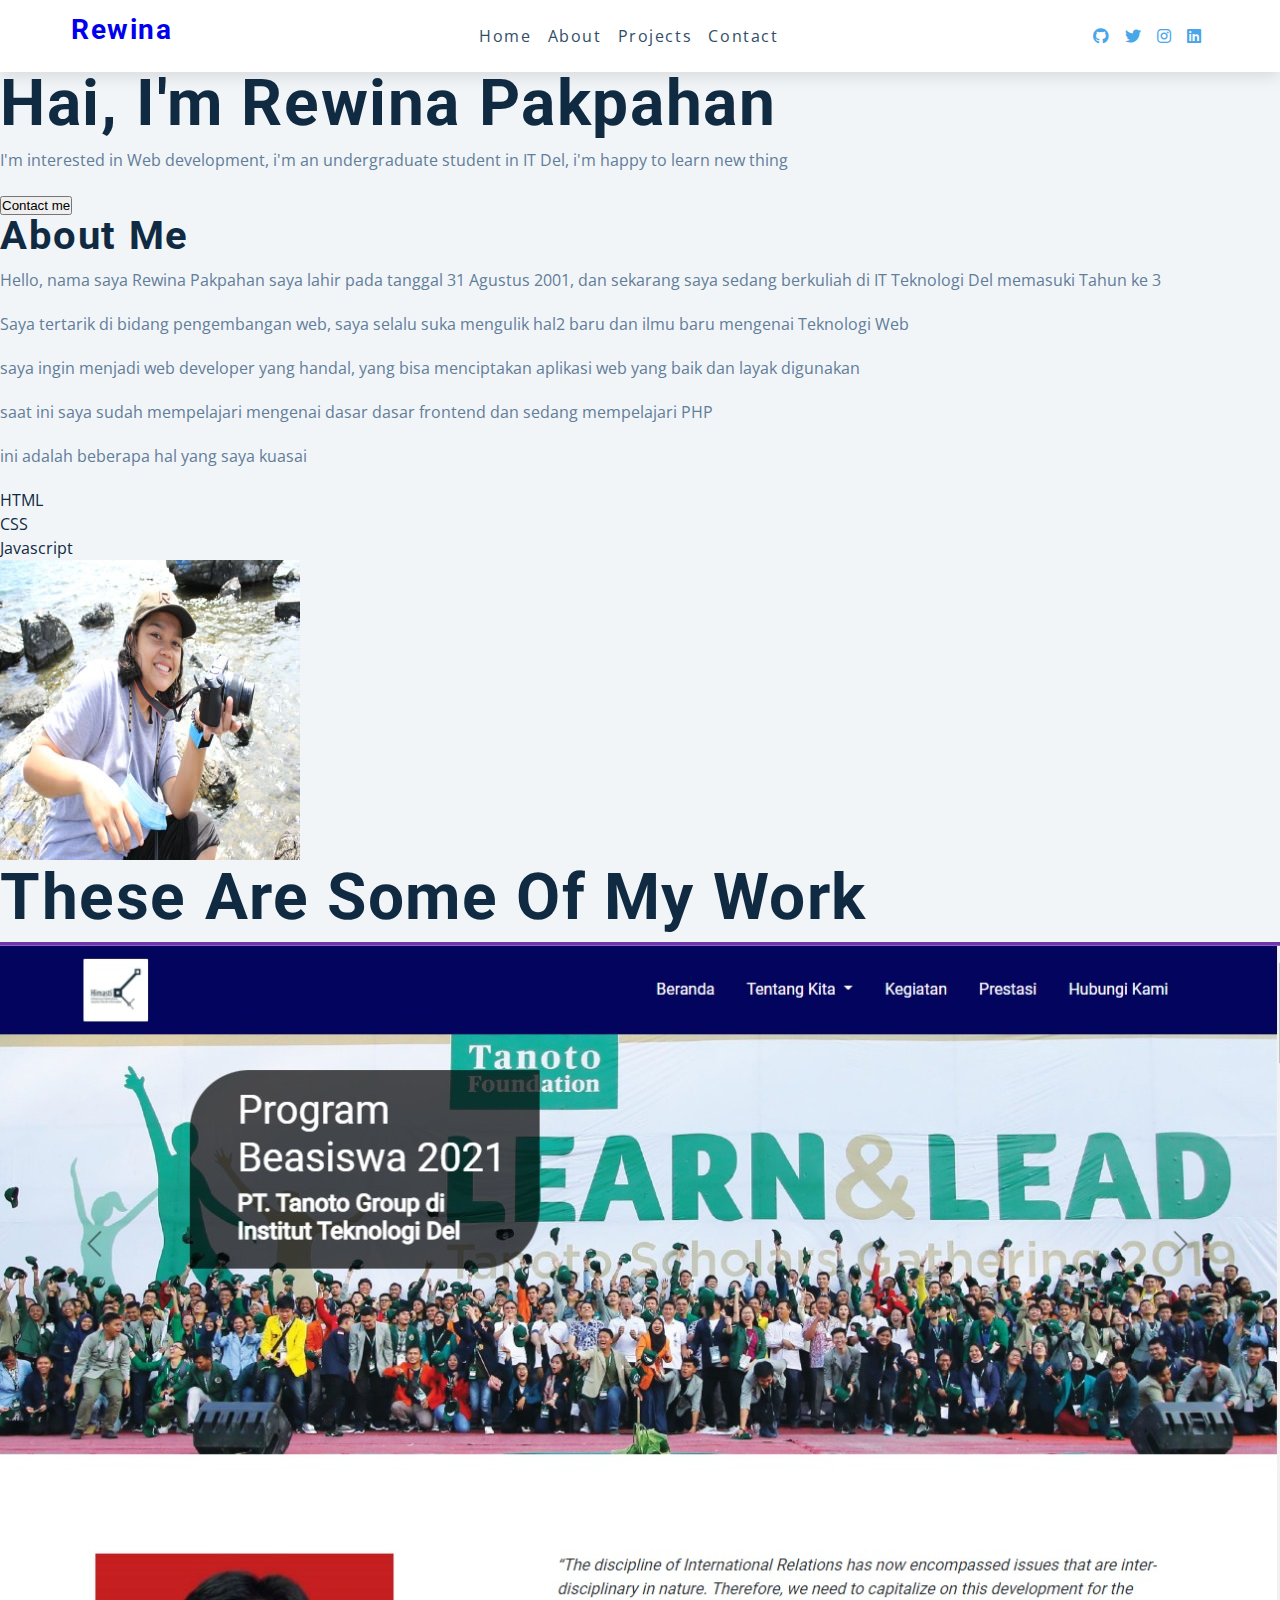
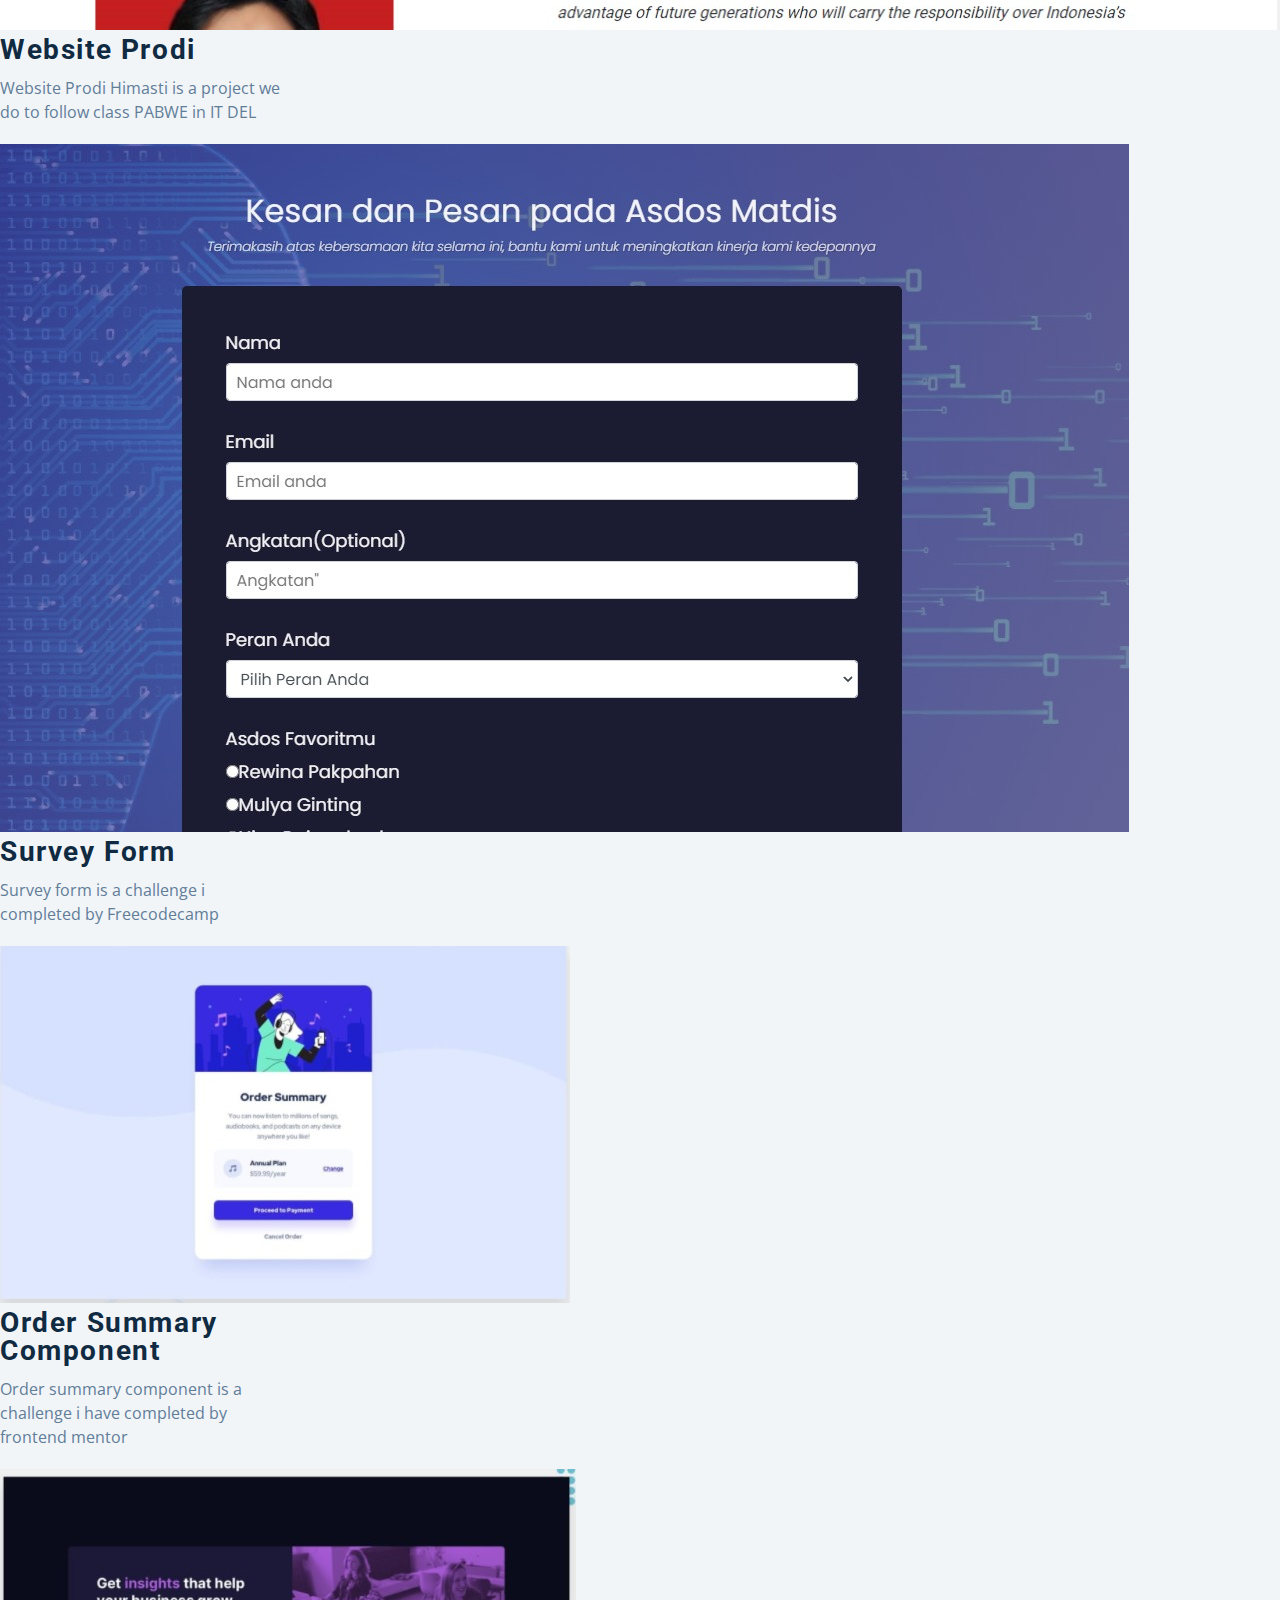
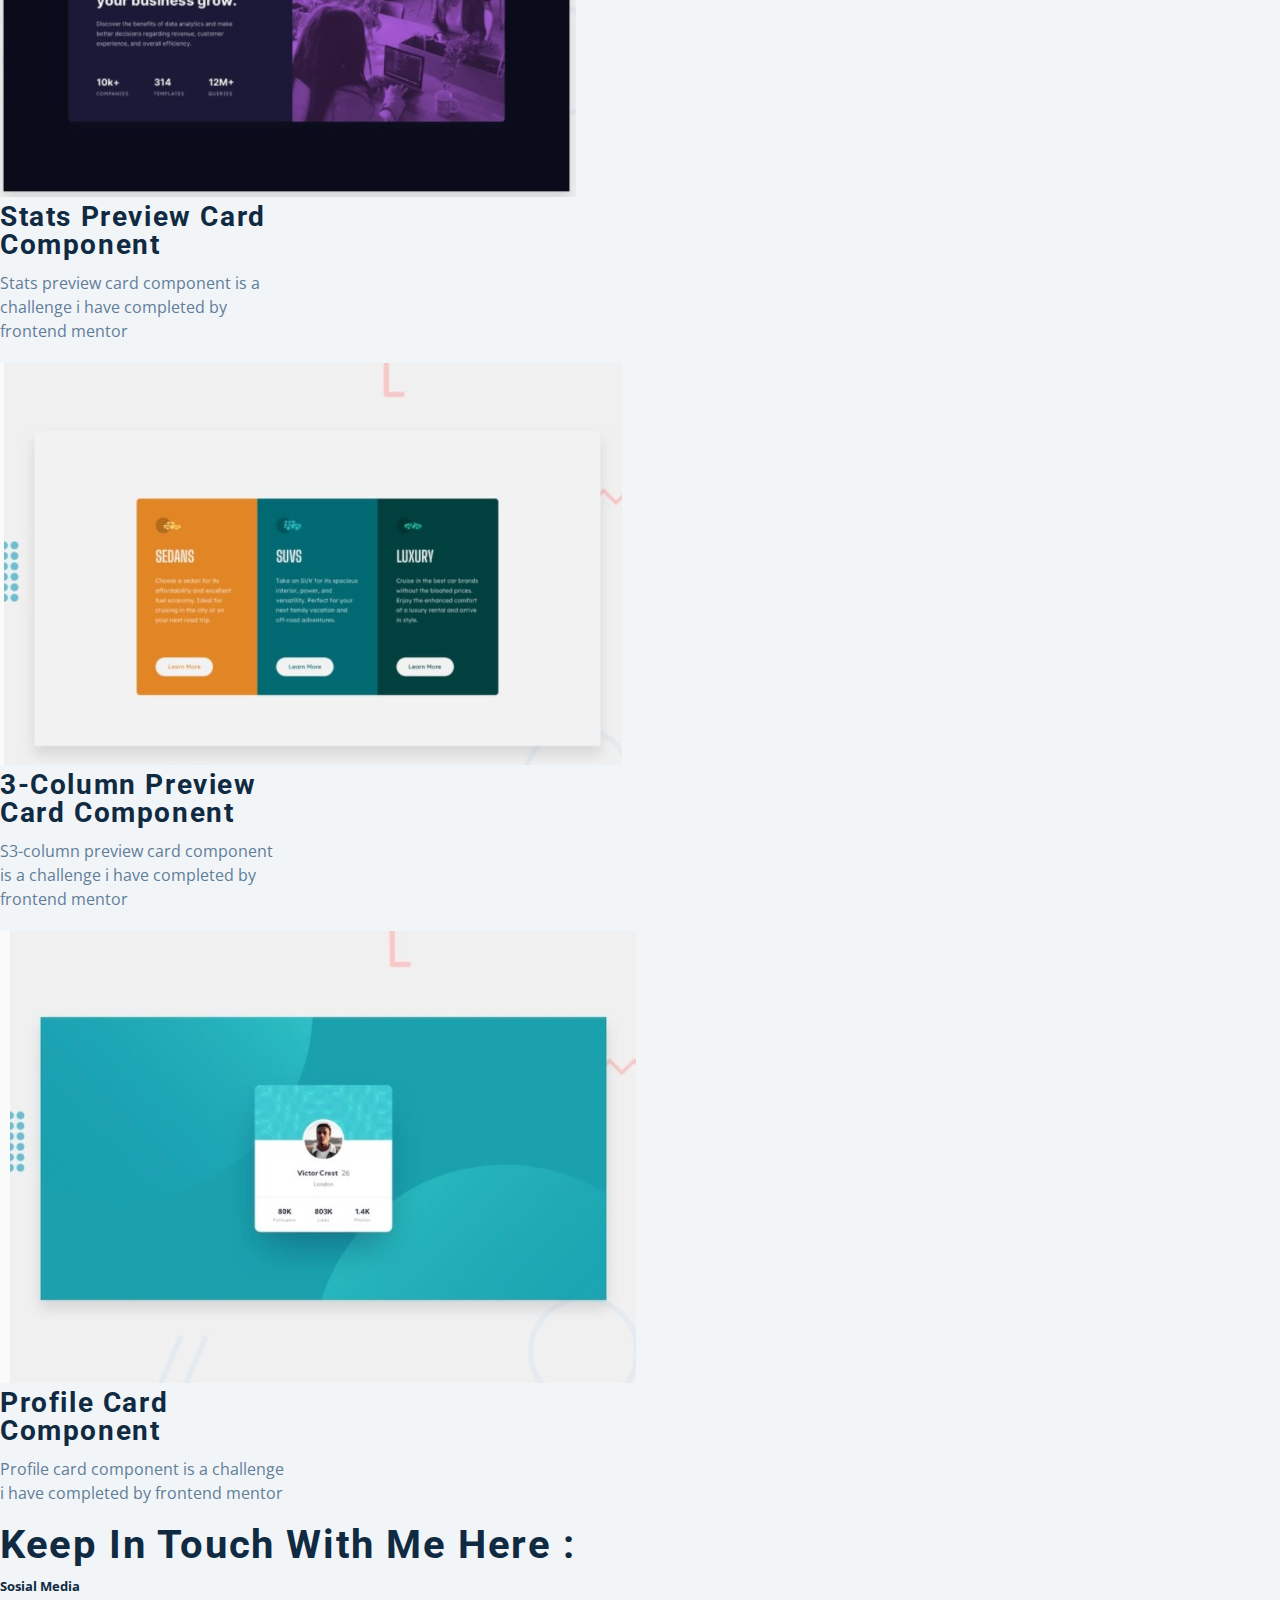
<file: Portofolio/index.html>
<!doctype html>
<html lang="en">
    <head>
        <!-- Required meta tags -->
        <meta charset="utf-8">
        <meta name="viewport" content="width=device-width, initial-scale=1">

        <!-- Bootstrap CSS -->
        <link href="https://cdn.jsdelivr.net/npm/bootstrap@5.0.2/dist/css/bootstrap.min.css" rel="stylesheet" integrity="sha384-EVSTQN3/azprG1Anm3QDgpJLIm9Nao0Yz1ztcQTwFspd3yD65VohhpuuCOmLASjC" crossorigin="anonymous">

        <!-- fontawesome -->
        <link rel="stylesheet" href="https://fonts.googleapis.com/icon?family=Material+Icons" />
        <link href="https://unpkg.com/boxicons@2.0.9/css/boxicons.min.css" rel="stylesheet" />
            <!-- font-awesome -->
        <link
        rel="stylesheet"
        href="https://cdnjs.cloudflare.com/ajax/libs/font-awesome/5.14.0/css/all.min.css"
        />
            <!-- link css -->
        <link rel="stylesheet" href="style.css">
        <title>Portofolio</title>
    </head>
    <body>
            <!-- Start of navbar -->
                <nav>
                    <div class="nav-center">
                    <!-- nav header -->
                    <div class="nav-header">
                        <h3><a href="#about">Rewina</a></h3>
                        <button class="nav-toggle">
                        <i class="fas fa-bars"></i>
                        </button>
                    </div>
                    <!-- links -->
                    <ul class="links">
                        <li>
                        <a href="#scrollspyHome">home</a>
                        </li>
                        <li>
                        <a href="about.html">about</a>
                        </li>
                        <li>
                        <a href="projects.html">projects</a>
                        </li>
                        <li>
                        <a href="contact.html">contact</a>
                        </li>
                    </ul>
                    <!-- social media -->
                    <ul class="social-icons">
                        <li>
                            <a target="blank" href="https://github.com/rewinapakpahan">
                                <i class="fab fa-github"></i>
                            </a>
                            </li>
                        <li>
                        <a target="blank" href="https://twitter.com/hohihehahu">
                            <i class="fab fa-twitter"></i>
                        </a>
                        </li>
                        <li>
                        <a target="blank" href="https://www.instagram.com/rewinapakpahan_/">
                            <i class="fab fa-instagram"></i>
                        </a>
                        </li>
                        <li>
                        <a target="blank" href="https://www.linkedin.com/in/rewina-pakpahan-819b141bb/">
                            <i class="fab fa-linkedin"></i>
                        </a>
                        </li>
                    </ul>
                    </div>
                </nav>
                    </nav>
        <!-- The end of navbar -->
        
        <!-- The Start of home -->
        <div class="container">
            <div class="row">
                <div class="col">
                    <h1>Hai, I'm Rewina Pakpahan</h1>
                    <p>I'm interested in Web development, i'm an undergraduate student in IT Del, i'm happy to learn new thing</p>
                    <button type="button" class="btn btn-dark">Contact me</button>
                </div>
            </div>
        </div>
        <!-- The end of home -->

        <!-- The Start of About Me -->
        <div id="about" class="container">
            <div class="row">
                <div class="col-8">
                    <h2>About Me</h2>
                    <p>Hello, nama saya Rewina Pakpahan saya lahir pada tanggal 31 Agustus 2001, dan sekarang saya sedang berkuliah di IT Teknologi Del memasuki Tahun ke 3</p>
                    <p>Saya tertarik di bidang pengembangan web, saya selalu suka mengulik hal2 baru dan ilmu baru mengenai Teknologi Web</p>
                    <p>saya ingin menjadi web developer yang handal, yang bisa menciptakan aplikasi web yang baik dan layak digunakan</p>
                    <p>saat ini saya sudah mempelajari mengenai dasar dasar frontend dan sedang mempelajari PHP</p>
                    <p>ini adalah beberapa hal yang saya kuasai</p>
                    <ul>
                        <li>HTML</li>
                        <li>CSS</li>
                        <li>Javascript</li>
                    </ul>
                </div>
                <div class="col-4">
                    <img src="./img/REWINA.jpeg" class="rounded-circle">
                </div>
            </div>
        </div>
        <!-- The End of About Me -->

        <!-- The start of Work -->
        <div class="container">
                    <div class="row justify-content-around">
                        <h1>These are some of my work</h1>
                        <div class="card my-3" style="width: 18rem;">
                            <img src="./img/project6.jpeg" class="card-img-top" alt="...">
                            <div class="card-body">
                                <h3>Website Prodi</h3>
                                <p class="card-text">Website Prodi Himasti is a project we do to follow class PABWE in IT DEL</p>
                            </div>
                        </div>
                        <div class="card my-3" style="width: 18rem;">
                            <img src="./img/project5.jpeg" class="card-img-top" alt="...">
                            <div class="card-body">
                                <h3>Survey form</h3>
                                <p class="card-text">Survey form is a challenge i completed by Freecodecamp</p>
                            </div>
                        </div>  
                        <div class="card my-3" style="width: 18rem;">
                            <img src="./img/project3.jpeg" class="card-img-top" alt="...">
                            <div class="card-body">
                                <h3>Order summary component</h3>
                                <p class="card-text">Order summary component is a challenge i have completed by frontend mentor</p>
                            </div>
                        </div>
                        <div class="card my-3" style="width: 18rem;">
                            <img src="./img/project4.jpeg" class="card-img-top" alt="...">
                            <div class="card-body">
                                <h3>Stats preview card component</h3>
                                <p class="card-text">Stats preview card component is a challenge i have completed by frontend mentor</p>
                            </div>
                        </div>
                        <div class="card my-3" style="width: 18rem;">
                            <img src="./img/project2.jpeg" class="card-img-top" alt="...">
                            <div class="card-body">
                                <h3>3-column preview card component</h1>
                                <p class="card-text">S3-column preview card component   is a challenge i have completed by frontend mentor</p>
                            </div>
                        </div>
                        <div class="card my-3" style="width: 18rem;">
                            <img src="./img/project1.jpeg" class="card-img-top" alt="...">
                            <div class="card-body">
                                <h3>Profile card component</h3>
                                <p class="card-text">Profile card component is a challenge i have completed by frontend mentor</p>
                            </div>
                        </div>  
            </div>
        </div>
        <!-- The end of Work -->

        <!-- The start of skill -->
        <div class="container">
            <div class="row">
                <h2>Keep in touch with me here :</h2>
                <h5>Sosial Media</h5>
                <div class="icon-sosial-media d-flex mt-4">
                    <a class="text-white" href="https://www.facebook.com/Institut.Teknologi.Del/" target="_blank"><i class="bx bxl-facebook-square me-3"></i></a>
                    <a class="text-white" href="https://www.youtube.com/channel/UCi_VutHsvtyaJQ84s9xdSDg" target="_blank"> <i class="bx bxl-youtube me-3"></i> </a>
                    <a class="text-white" href="https://www.instagram.com/it.del/?hl=id" target="_blank"><i class="bx bxl-instagram"></i> </a>
                </div>
        </div>
            </div>
        </div>
        <!-- the end of skill -->
        
    <!-- Option 1: Bootstrap Bundle with Popper -->
    <script src="https://cdn.jsdelivr.net/npm/bootstrap@5.0.2/dist/js/bootstrap.bundle.min.js" integrity="sha384-MrcW6ZMFYlzcLA8Nl+NtUVF0sA7MsXsP1UyJoMp4YLEuNSfAP+JcXn/tWtIaxVXM" crossorigin="anonymous"></script>
    <script src="script.js"></script>
</body>
</html>
</file>
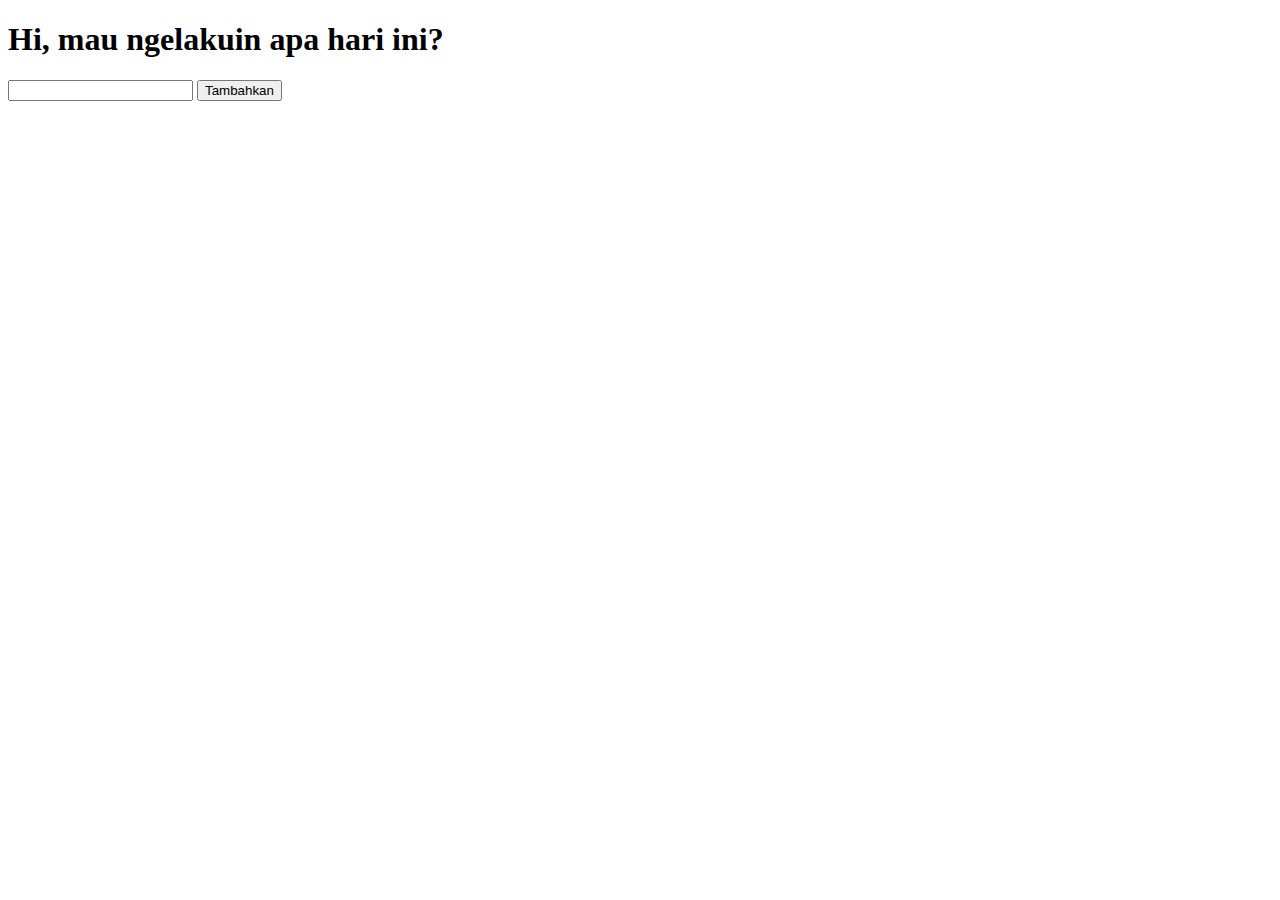
<file: Portofolio/todo.html>
<!DOCTYPE html>
<html lang="en">
<head>
    <meta charset="UTF-8">
    <meta http-equiv="X-UA-Compatible" content="IE=edge">
    <meta name="viewport" content="width=device-width, initial-scale=1.0">
    <title>TodoList</title>
</head>
<body>
    <h1>Hi, mau ngelakuin apa hari ini?</h1>
    <div class="c1" id="form">
        <input type="text" id="input" id="">
        <button type="submit" id="tambahkan">Tambahkan</button>
        <div class="c2" id="list">
            <ul id="listc">

            </ul>
        </div>
    </div>

    <script src="script.js"></script>
    
</body>
</html>
</file>
<file: Portofolio/style.css>
/* The start of navbar style */
    /*
    =============== 
    Fonts
    ===============
    */
    @import url("https://fonts.googleapis.com/css?family=Open+Sans|Roboto:400,700&display=swap");

    /*
    =============== 
    Variables
    ===============
    */

    :root {
    /* dark shades of primary color*/
    --clr-primary-1: hsl(205, 86%, 17%);
    --clr-primary-2: hsl(205, 77%, 27%);
    --clr-primary-3: hsl(205, 72%, 37%);
    --clr-primary-4: hsl(205, 63%, 48%);
    /* primary/main color */
    --clr-primary-5: hsl(205, 78%, 60%);
    /* lighter shades of primary color */
    --clr-primary-6: hsl(205, 89%, 70%);
    --clr-primary-7: hsl(205, 90%, 76%);
    --clr-primary-8: hsl(205, 86%, 81%);
    --clr-primary-9: hsl(205, 90%, 88%);
    --clr-primary-10: hsl(205, 100%, 96%);
    /* darkest grey - used for headings */
    --clr-grey-1: hsl(209, 61%, 16%);
    --clr-grey-2: hsl(211, 39%, 23%);
    --clr-grey-3: hsl(209, 34%, 30%);
    --clr-grey-4: hsl(209, 28%, 39%);
    /* grey used for paragraphs */
    --clr-grey-5: hsl(210, 22%, 49%);
    --clr-grey-6: hsl(209, 23%, 60%);
    --clr-grey-7: hsl(211, 27%, 70%);
    --clr-grey-8: hsl(210, 31%, 80%);
    --clr-grey-9: hsl(212, 33%, 89%);
    --clr-grey-10: hsl(210, 36%, 96%);
    --clr-white: #fff;
    --clr-red-dark: hsl(360, 67%, 44%);
    --clr-red-light: hsl(360, 71%, 66%);
    --clr-green-dark: hsl(125, 67%, 44%);
    --clr-green-light: hsl(125, 71%, 66%);
    --clr-black: #222;
    --ff-primary: "Roboto", sans-serif;
    --ff-secondary: "Open Sans", sans-serif;
    --transition: all 0.3s linear;
    --spacing: 0.1rem;
    --radius: 0.25rem;
    --light-shadow: 0 5px 15px rgba(0, 0, 0, 0.1);
    --dark-shadow: 0 5px 15px rgba(0, 0, 0, 0.2);
    --max-width: 1170px;
    --fixed-width: 620px;
    }
    /*
    =============== 
    Global Styles
    ===============
    */

    *,
    ::after,
    ::before {
    margin: 0;
    padding: 0;
    box-sizing: border-box;
    }
    body {
    font-family: var(--ff-secondary);
    background: var(--clr-grey-10);
    color: var(--clr-grey-1);
    line-height: 1.5;
    font-size: 0.875rem;
    }
    ul {
    list-style-type: none;
    }
    a {
    text-decoration: none;
    }
    h1,
    h2,
    h3,
    h4 {
    letter-spacing: var(--spacing);
    text-transform: capitalize;
    line-height: 1.25;
    margin-bottom: 0.75rem;
    font-family: var(--ff-primary);
    }
    h1 {
    font-size: 3rem;
    }
    h2 {
    font-size: 2rem;
    }
    h3 {
    font-size: 1.25rem;
    }
    h4 {
    font-size: 0.875rem;
    }
    p {
    margin-bottom: 1.25rem;
    color: var(--clr-grey-5);
    }
    @media screen and (min-width: 800px) {
    h1 {
        font-size: 4rem;
    }
    h2 {
        font-size: 2.5rem;
    }
    h3 {
        font-size: 1.75rem;
    }
    h4 {
        font-size: 1rem;
    }
    body {
        font-size: 1rem;
    }
    h1,
    h2,
    h3,
    h4 {
        line-height: 1;
    }
    }
    /*  global classes */

    /* section */
    .section {
    padding: 5rem 0;
    }

    .section-center {
    width: 90vw;
    margin: 0 auto;
    max-width: 1170px;
    }
    @media screen and (min-width: 992px) {
    .section-center {
        width: 95vw;
    }
    }
    main {
    min-height: 100vh;
    display: grid;
    place-items: center;
    }

    /*
    =============== 
    Navbar
    ===============
    */
    nav {
    background: var(--clr-white);
    box-shadow: var(--light-shadow);
    }
    .nav-header {
    display: flex;
    align-items: center;
    justify-content: space-between;
    padding: 1rem;
    }
    .nav-toggle {
    font-size: 1.5rem;
    color: var(--clr-primary-5);
    background: transparent;
    border-color: transparent;
    transition: var(--transition);
    cursor: pointer;
    }
    .nav-toggle:hover {
    color: var(--clr-primary-1);
    transform: rotate(90deg);
    }
    .logo {
    height: 40px;
    }
    .links a {
    color: var(--clr-grey-3);
    font-size: 1rem;
    text-transform: capitalize;
    letter-spacing: var(--spacing);
    display: block;
    padding: 0.5rem 1rem;
    transition: var(--transition);
    }
    .links a:hover {
    background: var(--clr-primary-8);
    color: var(--clr-primary-5);
    padding-left: 1.5rem;
    }
    .social-icons {
    display: none;
    }
    .links {
    height: 0;
    overflow: hidden;
    transition: var(--transition);
    }
    .show-links {
    height: 10rem;
    }
    @media screen and (min-width: 800px) {
    .nav-center {
        max-width: 1170px;
        margin: 0 auto;
        display: flex;
        align-items: center;
        justify-content: space-between;
        padding: 1rem;
    }
    .nav-header {
        padding: 0;
    }
    .nav-toggle {
        display: none;
    }
    .links {
        height: auto;
        display: flex;
    }
    .links a {
        padding: 0;
        margin: 0 0.5rem;
    }
    .links a:hover {
        padding: 0;
        background: transparent;
    }
    .social-icons {
        display: flex;
    }
    .social-icons a {
        margin: 0 0.5rem;
        color: var(--clr-primary-5);
        transition: var(--transition);
    }
    .social-icons a:hover {
        color: var(--clr-primary-7);
    }
    }

/* The end  of navbar style*/
</file>
